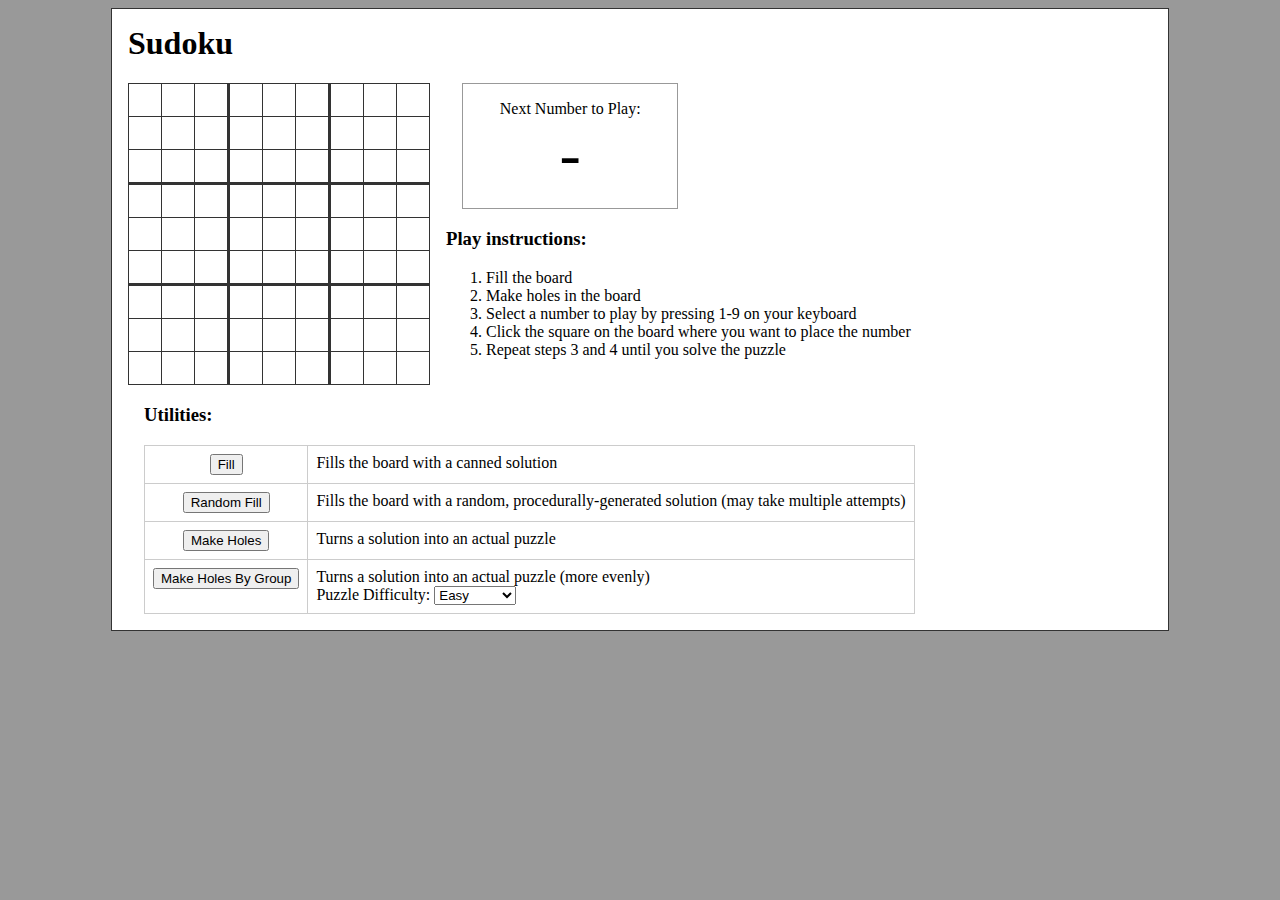
<file: index.html>
<!DOCTYPE HTML>
<html lang="en">
<head>
	<meta charset="UTF-8">
	<title>Sudoku</title>
	<script type="text/javascript" src="src/lib.js"></script>
	<script type="text/javascript" src="src/Board.js"></script>
	<script type="text/javascript" src="src/Filler.js"></script>
	<script type="text/javascript" src="src/main.js"></script>
	<link rel="stylesheet" href="main.css" />
</head>
<body>
	<div id="main">
		<h1>Sudoku</h1>
		<div id="container" style="float:left;"></div>
		<div class="right">
			<div id="nextNumberContainer">
				Next Number to Play:
				<div id="nextNumber"></div>
			</div>
			<h3>
				Play instructions:
			</h3>
			<ol>
				<li>
					Fill the board
				</li>
				<li>
					Make holes in the board
				</li>
				<li>
					Select a number to play by pressing 1-9 on your keyboard
				</li>
				<li>
					Click the square on the board where you want to place the number
				</li>
				<li>
					Repeat steps 3 and 4 until you solve the puzzle
				</li>
			</ol>
		</div>
		<div class="right">
			<h3>
				Utilities:
			</h3>
			<table class="btn-table">
				<tr>
					<td>
						<button id="fillBtn">Fill</button>
					</td>
					<td>
						Fills the board with a canned solution
					</td>
				</tr>
				<tr>
					<td>
						<button id="randomFillBtn">Random Fill</button>
					</td>
					<td>
						Fills the board with a random, procedurally-generated solution (may take multiple attempts)
					</td>
				</tr>
				<tr>
					<td>
						<button id="makeHolesBtn">Make Holes</button>
					</td>
					<td>
						 Turns a solution into an actual puzzle
					</td>
				</tr>
				<tr>
					<td>
						<button id="makeHolesByGroupBtn">Make Holes By Group</button>
					</td>
					<td>
						Turns a solution into an actual puzzle (more evenly)
						<br>
						<label>Puzzle Difficulty:</label> <span id="difficultyContainer"></div>
					</td>
				</tr>
			</table>
		</div>
	</div>
</body>
</html>
</file>
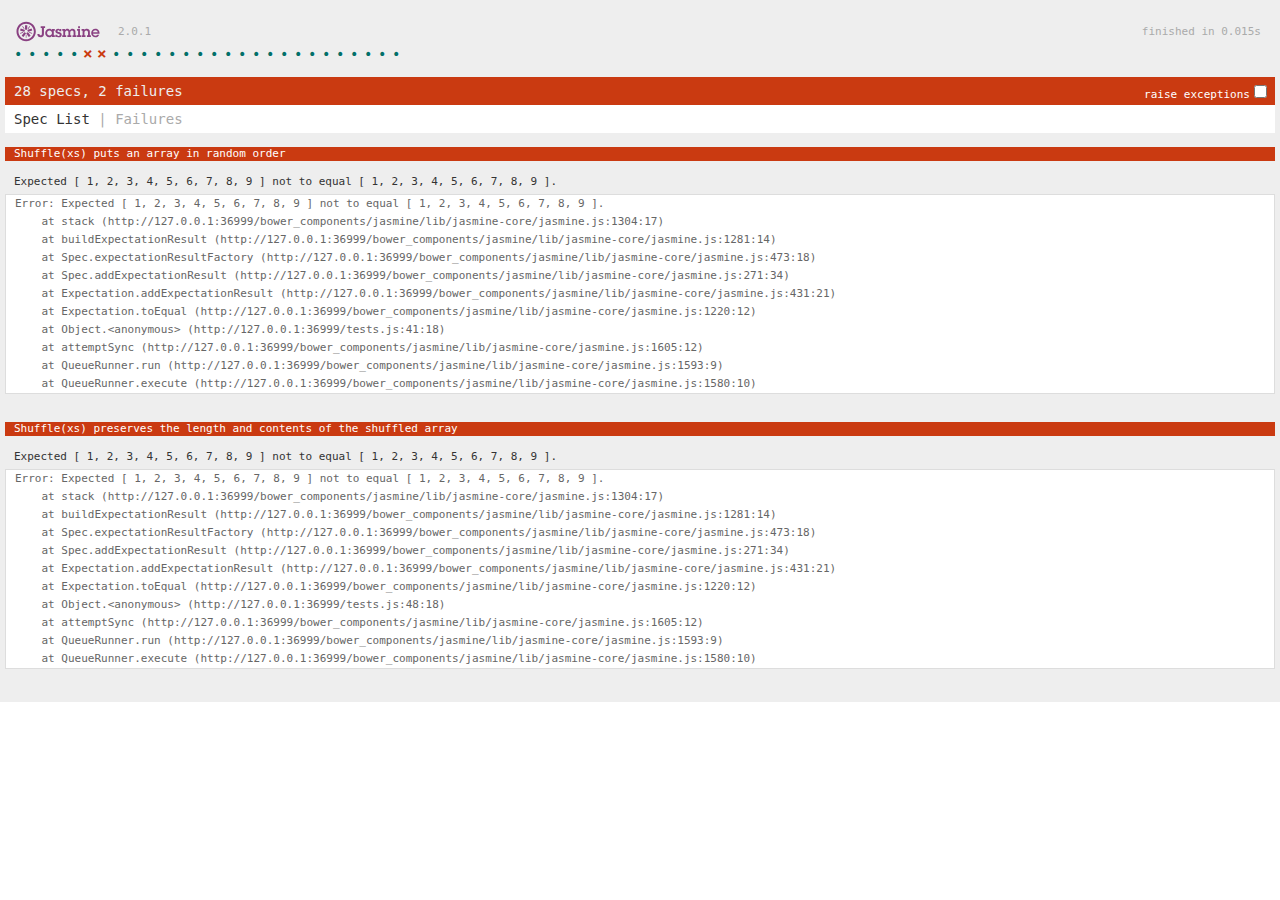
<file: tests.html>
<!DOCTYPE html>
<html>
	<head>
	<meta charset="utf-8">
		<title>Sudoku Tests</title>
		<link rel="stylesheet" href="bower_components/jasmine/lib/jasmine-core/jasmine.css">
		<script type="text/javascript" src="src/lib.js"></script>
		<script type="text/javascript" src="src/Board.js"></script>
		<script type="text/javascript" src="src/Filler.js"></script>
		<script src="bower_components/jasmine/lib/jasmine-core/jasmine.js"></script>
		<script src="bower_components/jasmine/lib/jasmine-core/jasmine-html.js"></script>
		<script src="bower_components/jasmine/lib/jasmine-core/boot.js"></script>
		<script src="tests.js"></script>
	</head>
	<body></body>
</html>
</file>
<file: main.css>
table.sudoku-board {
	border-spacing:0;
	border-collapse:collapse;
}
table.sudoku-board td {
	text-align:center;
	vertical-align:middle;
	width:30px;
	height:30px;
	border:1px solid #333;
}

table.sudoku-board tr:nth-child(3n) td {
	border-bottom-width:3px;
}
table.sudoku-board tr:last-child td {
	border-bottom-width:1px;
}
table.sudoku-board td:nth-child(3n) {
	border-right-width:3px;
}
table.sudoku-board td:last-child {
	border-right-width:1px;
}
table.sudoku-board td.marked {
	background:pink;
}
#nextNumberContainer {
	border:1px solid #999;
	padding:1em;
	margin:0 1em;
	text-align:center;
	margin-right:50%;
}
#nextNumber {
	font-size:400%;
}
body {
	background:#999;
	padding:0;
}
#main {
	clear:both;
	background:white;
	width:1024px;
	margin:0 auto;
	border:1px solid #333;
	/*
	border-top:0;
	border-bottom:0;
	*/
	padding:1em;
}
#main:before,
#main:after {
	content: " ";
	display: table;
}
#main:after {
	clear: both;
}

.right {
	float:left;
	padding:0 1em;
}
#main > h1 {
	margin-top:0;
}

table.btn-table {
	border-collapse:collapse;
	cellspacing:0;
}
table.btn-table td {
	border:1px solid #ccc;
	padding:0.5em;
	vertical-align:top;
}

table.btn-table td:first-child {
	text-align:center;
}
</file>
<file: bower_components/jasmine/lib/jasmine-core/jasmine.css>
body { overflow-y: scroll; }

.jasmine_html-reporter { background-color: #eeeeee; padding: 5px; margin: -8px; font-size: 11px; font-family: Monaco, "Lucida Console", monospace; line-height: 14px; color: #333333; }
.jasmine_html-reporter a { text-decoration: none; }
.jasmine_html-reporter a:hover { text-decoration: underline; }
.jasmine_html-reporter p, .jasmine_html-reporter h1, .jasmine_html-reporter h2, .jasmine_html-reporter h3, .jasmine_html-reporter h4, .jasmine_html-reporter h5, .jasmine_html-reporter h6 { margin: 0; line-height: 14px; }
.jasmine_html-reporter .banner, .jasmine_html-reporter .symbol-summary, .jasmine_html-reporter .summary, .jasmine_html-reporter .result-message, .jasmine_html-reporter .spec .description, .jasmine_html-reporter .spec-detail .description, .jasmine_html-reporter .alert .bar, .jasmine_html-reporter .stack-trace { padding-left: 9px; padding-right: 9px; }
.jasmine_html-reporter .banner { position: relative; }
.jasmine_html-reporter .banner .title { background: url('[data-uri]') no-repeat; background: url('[data-uri]') no-repeat, none; -webkit-background-size: 100%; -moz-background-size: 100%; -o-background-size: 100%; background-size: 100%; display: block; float: left; width: 90px; height: 25px; }
.jasmine_html-reporter .banner .version { margin-left: 14px; position: relative; top: 6px; }
.jasmine_html-reporter .banner .duration { position: absolute; right: 14px; top: 6px; }
.jasmine_html-reporter #jasmine_content { position: fixed; right: 100%; }
.jasmine_html-reporter .version { color: #aaaaaa; }
.jasmine_html-reporter .banner { margin-top: 14px; }
.jasmine_html-reporter .duration { color: #aaaaaa; float: right; }
.jasmine_html-reporter .symbol-summary { overflow: hidden; *zoom: 1; margin: 14px 0; }
.jasmine_html-reporter .symbol-summary li { display: inline-block; height: 8px; width: 14px; font-size: 16px; }
.jasmine_html-reporter .symbol-summary li.passed { font-size: 14px; }
.jasmine_html-reporter .symbol-summary li.passed:before { color: #007069; content: "\02022"; }
.jasmine_html-reporter .symbol-summary li.failed { line-height: 9px; }
.jasmine_html-reporter .symbol-summary li.failed:before { color: #ca3a11; content: "\d7"; font-weight: bold; margin-left: -1px; }
.jasmine_html-reporter .symbol-summary li.disabled { font-size: 14px; }
.jasmine_html-reporter .symbol-summary li.disabled:before { color: #bababa; content: "\02022"; }
.jasmine_html-reporter .symbol-summary li.pending { line-height: 17px; }
.jasmine_html-reporter .symbol-summary li.pending:before { color: #ba9d37; content: "*"; }
.jasmine_html-reporter .exceptions { color: #fff; float: right; margin-top: 5px; margin-right: 5px; }
.jasmine_html-reporter .bar { line-height: 28px; font-size: 14px; display: block; color: #eee; }
.jasmine_html-reporter .bar.failed { background-color: #ca3a11; }
.jasmine_html-reporter .bar.passed { background-color: #007069; }
.jasmine_html-reporter .bar.skipped { background-color: #bababa; }
.jasmine_html-reporter .bar.menu { background-color: #fff; color: #aaaaaa; }
.jasmine_html-reporter .bar.menu a { color: #333333; }
.jasmine_html-reporter .bar a { color: white; }
.jasmine_html-reporter.spec-list .bar.menu.failure-list, .jasmine_html-reporter.spec-list .results .failures { display: none; }
.jasmine_html-reporter.failure-list .bar.menu.spec-list, .jasmine_html-reporter.failure-list .summary { display: none; }
.jasmine_html-reporter .running-alert { background-color: #666666; }
.jasmine_html-reporter .results { margin-top: 14px; }
.jasmine_html-reporter.showDetails .summaryMenuItem { font-weight: normal; text-decoration: inherit; }
.jasmine_html-reporter.showDetails .summaryMenuItem:hover { text-decoration: underline; }
.jasmine_html-reporter.showDetails .detailsMenuItem { font-weight: bold; text-decoration: underline; }
.jasmine_html-reporter.showDetails .summary { display: none; }
.jasmine_html-reporter.showDetails #details { display: block; }
.jasmine_html-reporter .summaryMenuItem { font-weight: bold; text-decoration: underline; }
.jasmine_html-reporter .summary { margin-top: 14px; }
.jasmine_html-reporter .summary ul { list-style-type: none; margin-left: 14px; padding-top: 0; padding-left: 0; }
.jasmine_html-reporter .summary ul.suite { margin-top: 7px; margin-bottom: 7px; }
.jasmine_html-reporter .summary li.passed a { color: #007069; }
.jasmine_html-reporter .summary li.failed a { color: #ca3a11; }
.jasmine_html-reporter .summary li.empty a { color: #ba9d37; }
.jasmine_html-reporter .summary li.pending a { color: #ba9d37; }
.jasmine_html-reporter .description + .suite { margin-top: 0; }
.jasmine_html-reporter .suite { margin-top: 14px; }
.jasmine_html-reporter .suite a { color: #333333; }
.jasmine_html-reporter .failures .spec-detail { margin-bottom: 28px; }
.jasmine_html-reporter .failures .spec-detail .description { background-color: #ca3a11; }
.jasmine_html-reporter .failures .spec-detail .description a { color: white; }
.jasmine_html-reporter .result-message { padding-top: 14px; color: #333333; white-space: pre; }
.jasmine_html-reporter .result-message span.result { display: block; }
.jasmine_html-reporter .stack-trace { margin: 5px 0 0 0; max-height: 224px; overflow: auto; line-height: 18px; color: #666666; border: 1px solid #ddd; background: white; white-space: pre; }
</file>
